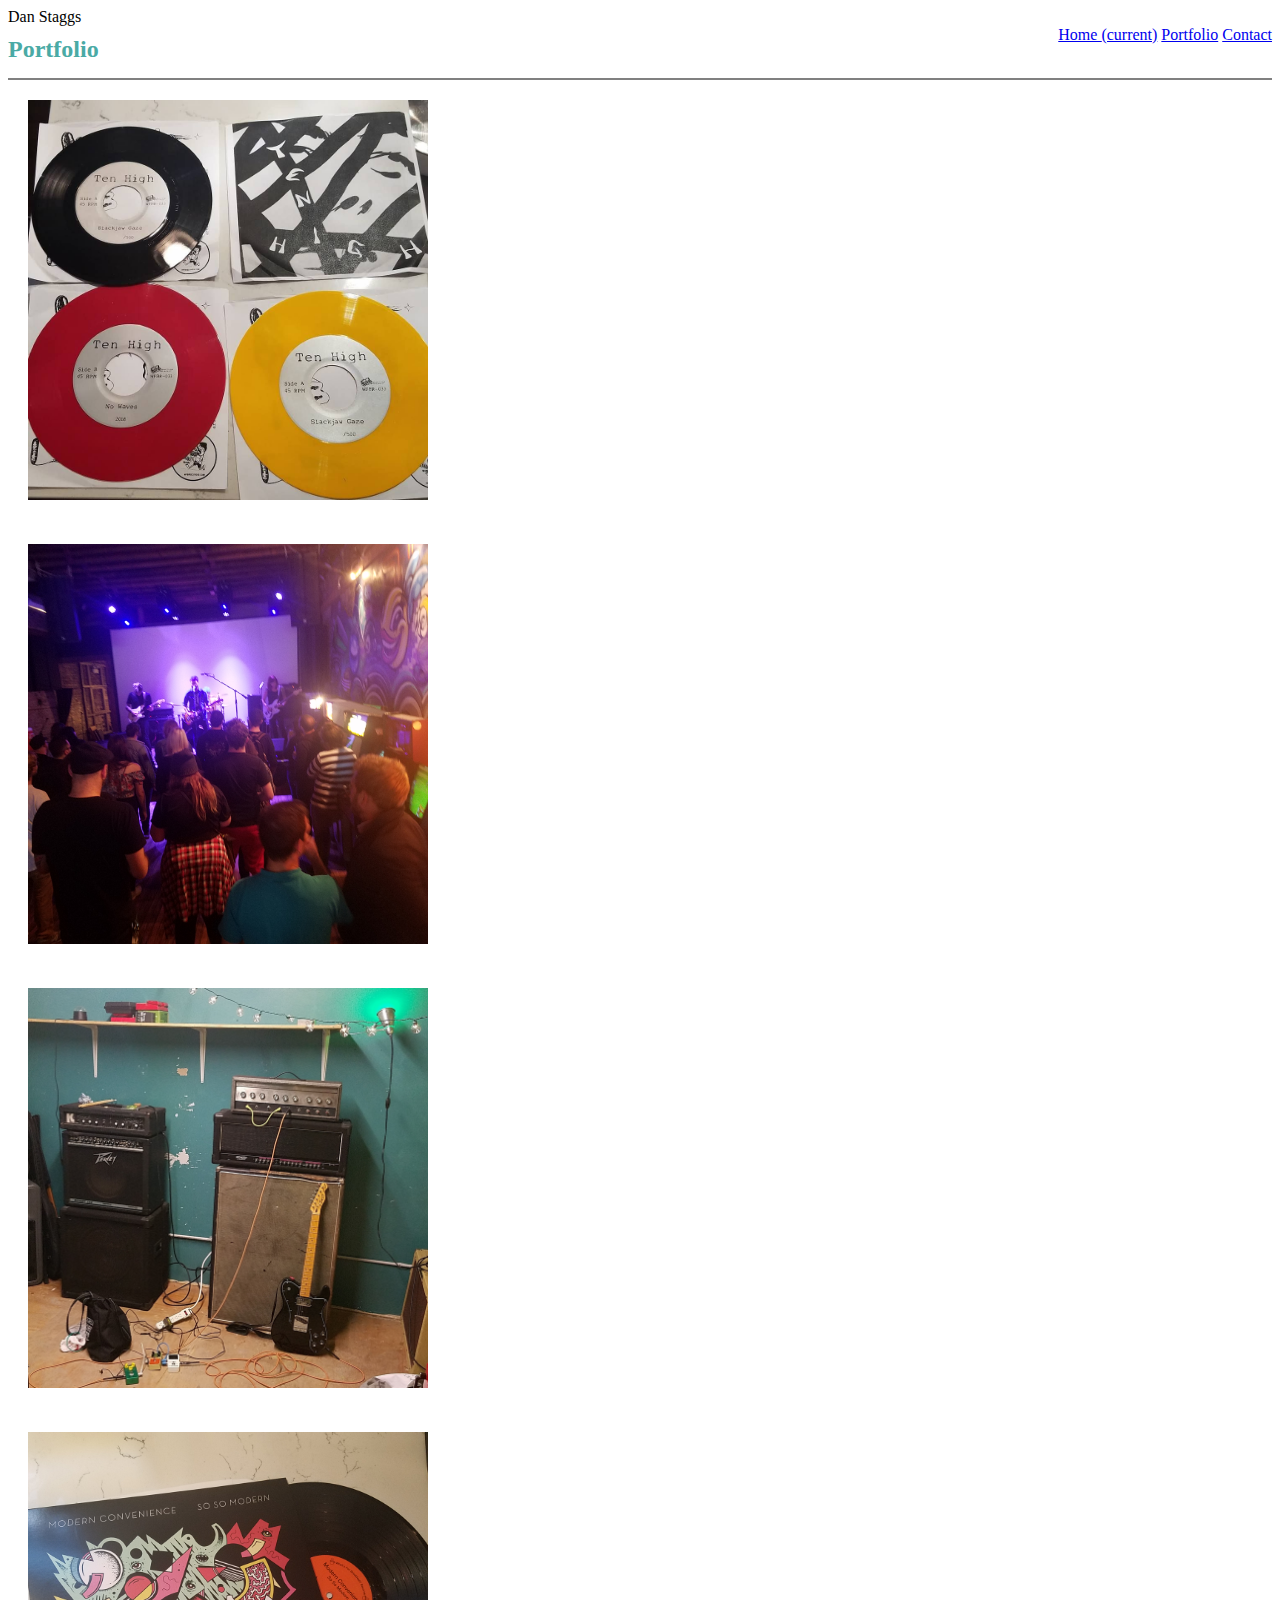
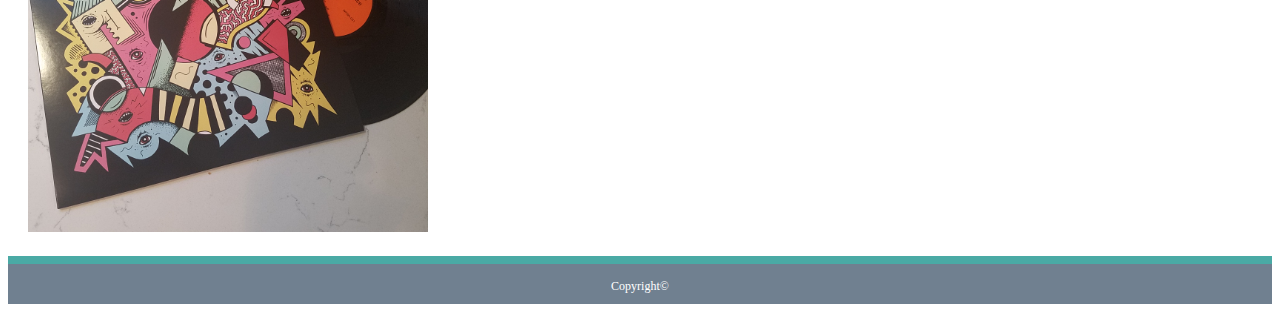
<file: portfolio.html>
<!DOCTYPE html>
<html lang="en">
<head>
    <meta charset="UTF-8">
    <meta name="viewport" content="width=device-width, initial-scale=1.0">
    <meta http-equiv="X-UA-Compatible" content="ie=edge">
    <link rel="stylesheet" href="https://stackpath.bootstrapcdn.com/bootstrap/4.1.3/css/bootstrap.min.css" integrity="sha384-MCw98/SFnGE8fJT3GXwEOngsV7Zt27NXFoaoApmYm81iuXoPkFOJwJ8ERdknLPMO" crossorigin="anonymous">
    <link rel="stylesheet" type="text/css" href="master.css">
    <title>Porfolio</title>
</head>
<body>
    
        <div class="container">
                <div id="toprow" class="row">
                    
                    <!-- I don't understand why I'm doing a col-8 and a col-4, but the elements are still side by side. I'm doing it exactly the way it is in the example. -->
            
                    <div id="logo" class="card" class="col-8">
                            <div class="card-body" >
                              Dan Staggs
                            </div>
            
                    </div>
                    <div id="navigation" class="row">
                            <nav class="navbar navbar-expand-lg navbar-light bg-light" class="col-4">
                                    
                                      <div class="navbar-nav">
                                        <a class="nav-item nav-link active" href="./index.html">Home <span class="sr-only">(current)</span></a>
                                        <a class="nav-item nav-link" href="./portfolio.html">Portfolio</a>
                                        <a class="nav-item nav-link" href="./contact.html">Contact</a>
                                        <!-- <a class="nav-item nav-link disabled" href="#">Disabled</a> -->
                                      </div>
                                    </div>
                                  </nav>
                    </div>
                </div>
            </div>  
            
                <div id="subhead" class="card">
                    <div class="card-body">
                        Portfolio
                    </div>
                </div>
        
        <!-- I'm not sure why these are loading in staggered and disparate. Bootstraps is way more frustrating than our small class activity indicated. -->
        <div class="container" id="portfolio">
            <div class="row">
                <div class="col-sm">
                    <img src="./images/ten high 45.jpg" alt="A 7-inch record by the band Ten High">
                </div>
                <div class="col-sm">
                    <img src="./images/bow live.jpg" alt="Chicago band Bow & Spear playing live">
                </div>
            <div class="row">
                <div class="col-sm">
                    <img src="images/my gear.jpg" alt="My guitar amplifiers and one of my guitars">
                </div>
                <div class="col-sm">
                    <img src="./images/modcon LP.jpg" alt="A 12'' record by Nashville band Modern Convenience">
                </div>
            </div>
                
                
            

            </div>
        
        </div>
        
        <div id="foot" class="card">
                <div class="card-body">
                  Copyright©
                </div>
    
        </div>

</body>
</html>
</file>
<file: master.css>
#foot{
    background-color: slategray;
    text-align: center;
    color: white;
    padding: 15px 0 10px 0;
    font-size: 12px;
    border-top: #4aaaa5 solid 8px; 
}

#navigation{
    float: right;
}

#subhead {
    /* width: 840px; */
    font-family: Georgia, 'Times New Roman', Times, serif;
    margin: 0 auto;
    padding: 10px 0 15px 0;
    border-bottom: 2px gray solid;
    background: white;
    color: #4aaaa5;
    font-size: 24px;
    font-weight: bold;
}

#body-row {
    margin-top: 20px;
}

#form {
    width: 80%;
    margin-left: 5%;
}

img{
    max-width: 400px;
    margin:20px;
}
</file>
